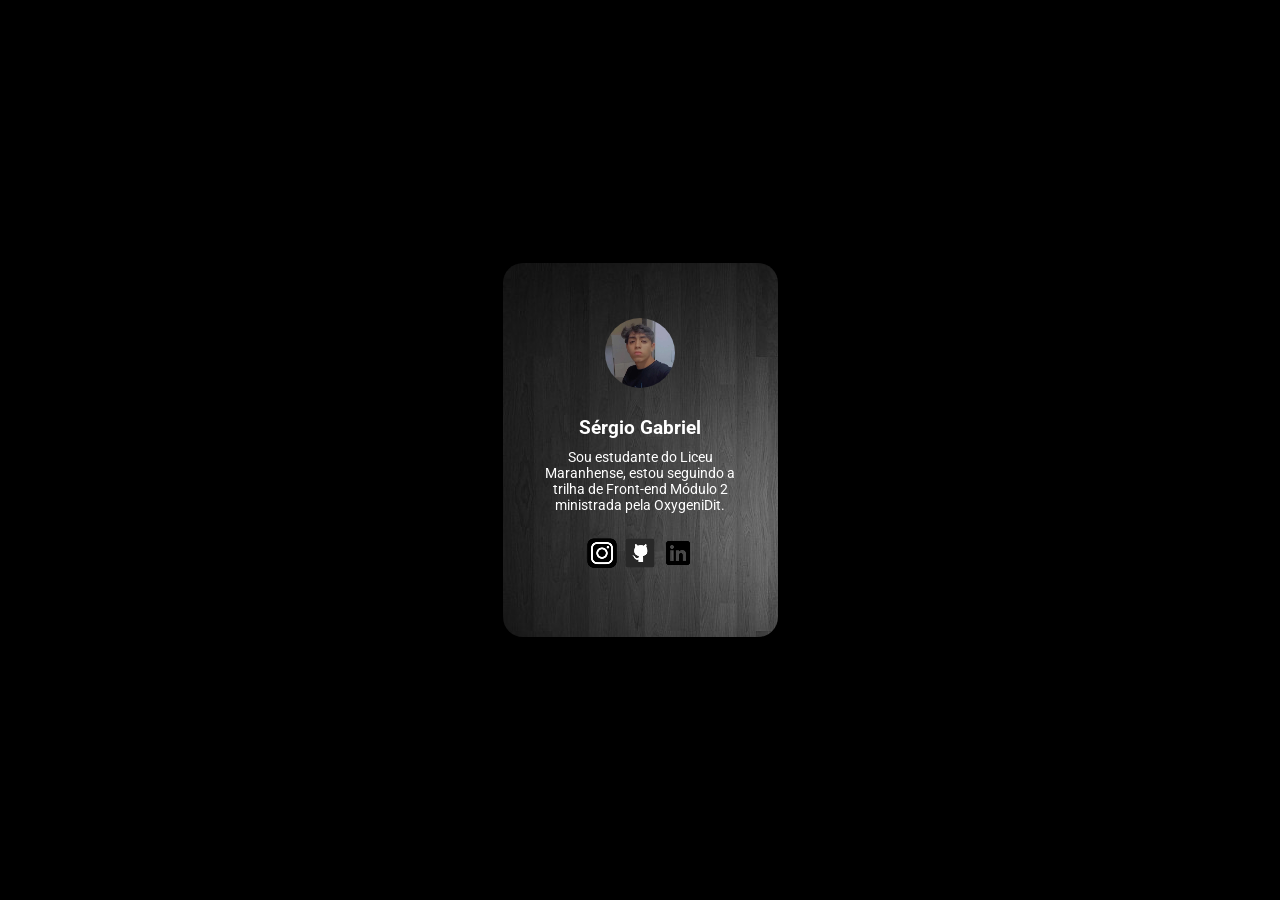
<file: index.html>
<!DOCTYPE html>
<html lang="en">
<head>
    <meta charset="UTF-8">
    <meta name="viewport" content="width=device-width, initial-scale=2.0">
    <title>Painel usuário</title>
    <link rel="stylesheet" href="style.css">
</head>
<body>
   
    <div class="container">
        <div class="card">

            <div class="logo">
                <img src="minha-foto.jpg"/>
            </div>

            <h3>Sérgio Gabriel</h3>
            <p>Sou estudante do Liceu Maranhense, estou seguindo a trilha de Front-end Módulo 2 ministrada pela OxygeniDit.</p>

            <div class="ico">
                <a href="https://www.instagram.com/_gabrielrabelo._/?next=%2F" target="_blank">
                    <img src="insta.png">
                </a>
                <a href="https://github.com/Gabrielrabelo05" target="_blank">
                    <img src="git.png">
                </a>
                <a href="https://www.linkedin.com/in/s%C3%A9rgio-gabriel-pereira-rabelo-b7b9a827b/" target="_blank">
                    <img src="linke.png">
                </a>
            </div>
        </div>
    </div>

</body>
</html>
</file>
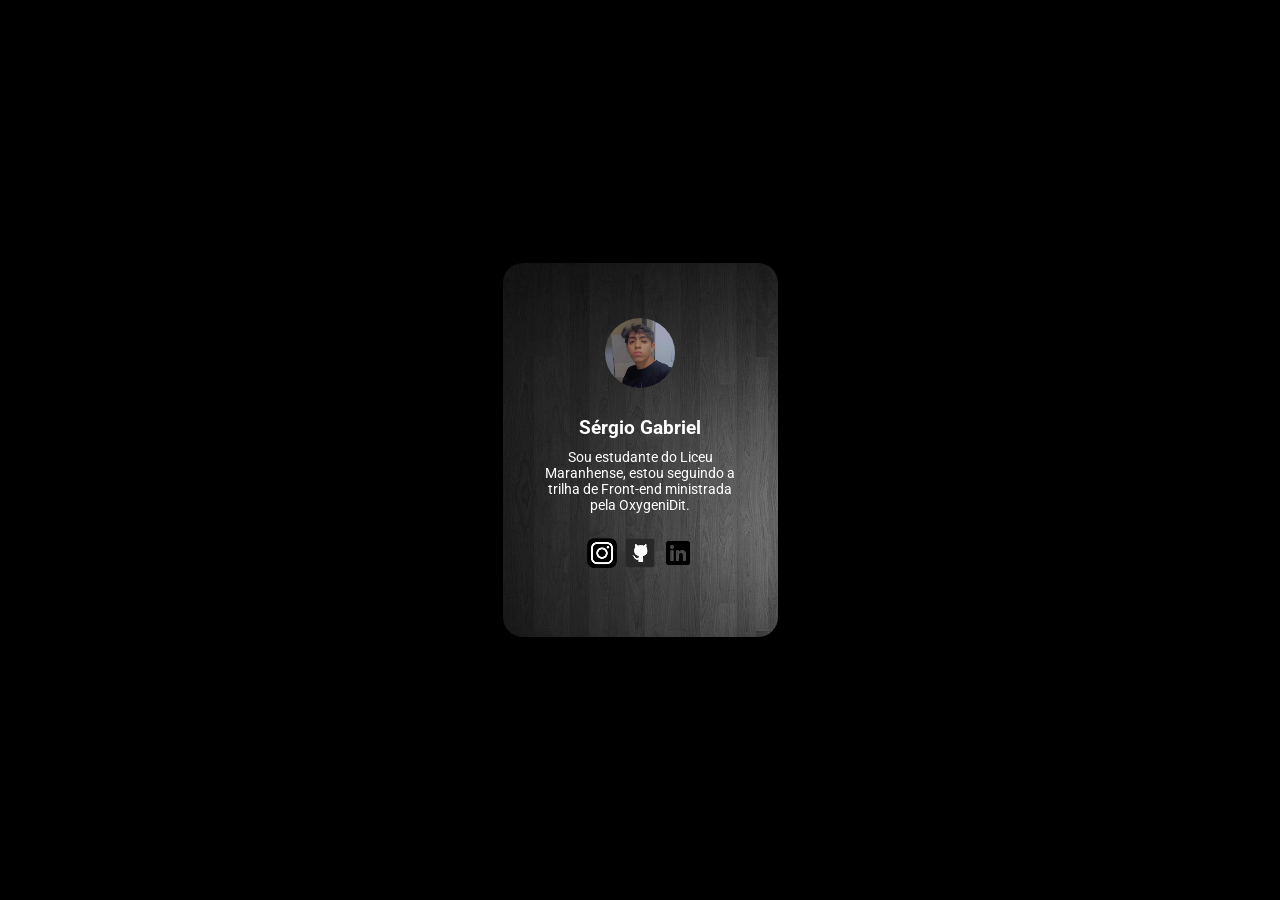
<file: estudo.html>
<!DOCTYPE html>
<html lang="en">
<head>
    <meta charset="UTF-8">
    <meta name="viewport" content="width=device-width, initial-scale=2.0">
    <title>Painel usuário</title>
    <link rel="stylesheet" href="style.css">
</head>
<body>
   
    <div class="container">
        <div class="card">

            <div class="logo">
                <img src="minha-foto.jpg"/>
            </div>

            <h3>Sérgio Gabriel</h3>
            <p>Sou estudante do Liceu Maranhense, estou seguindo a trilha de Front-end ministrada pela OxygeniDit.</p>

            <div class="ico">
                <a href="https://www.instagram.com/_gabrielrabelo._/?next=%2F" target="_blank">
                    <img src="insta.png">
                </a>
                <a href="https://github.com/Gabrielrabelo05" target="_blank">
                    <img src="git.png">
                </a>
                <a href="https://www.linkedin.com/in/s%C3%A9rgio-gabriel-pereira-rabelo-b7b9a827b/" target="_blank">
                    <img src="linke.png">
                </a>
            </div>
        </div>
    </div>

</body>
</html>
</file>
<file: style.css>
@import url('https://fonts.googleapis.com/css2?family=Roboto:wght@100;300;400;500;700&display=swap');

*{
    margin: 0;
    box-sizing: border-box;
    padding: 0;
    font-family: Roboto;
}

body {
    background-color: #000000;
}

.container {
    height: 100vh;
    display: flex;
    justify-content: center;
    align-items: center;
}

.card {
    max-width: 275px;
    padding: 40px;
    border-radius: 20px;
    background-image: url(./imag-backGroud.jpg);
    display: flex;
    flex-direction: column;
    align-items: center;
}

.card .logo img {
    height: 70px;
    border-radius: 50px;
    margin: 15px;

    :hover {
        border: 3px solid #1a1a1a;
    }
}

.card h3 {
    margin: 10px;
    color: white;
}

.card p {
    font-size: 14px;
    font-weight: 400;
    color: white;
    text-align: center;
}

.card .ico {
    margin: 25px 0;
    display: flex;
    gap: 8px;
}

.card .ico img {
    height: 30px;
}

.card .ico a {
    text-decoration: none;

    :hover {
        translate: 0 -3px;
    }
}
</file>
